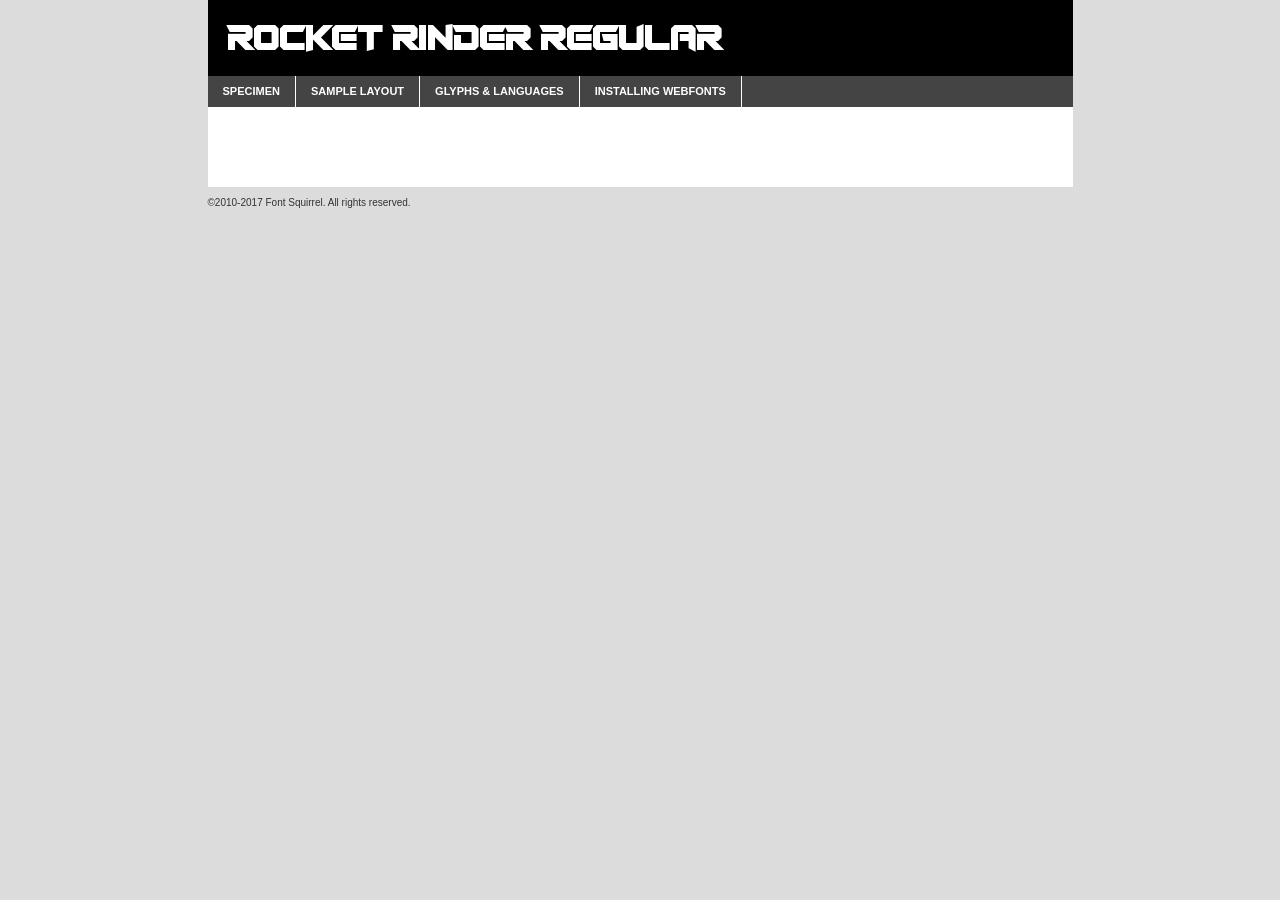
<file: fonts/rocketrinder-yv5d-demo.html>
<!DOCTYPE html PUBLIC "-//W3C//DTD XHTML 1.0 Transitional//EN"
	"http://www.w3.org/TR/xhtml1/DTD/xhtml1-transitional.dtd">

<html xmlns="http://www.w3.org/1999/xhtml" xml:lang="en" lang="en">
<head>
	<meta http-equiv="Content-Type" content="text/html; charset=utf-8" />
	<script src="http://ajax.googleapis.com/ajax/libs/jquery/1.7.2/jquery.min.js" type="text/javascript" charset="utf-8"></script>
	<script type="text/javascript">
	(function($){$.fn.easyTabs=function(option){var param=jQuery.extend({fadeSpeed:"fast",defaultContent:1,activeClass:'active'},option);$(this).each(function(){var thisId="#"+this.id;if(param.defaultContent==''){param.defaultContent=1;}
	if(typeof param.defaultContent=="number")
	{var defaultTab=$(thisId+" .tabs li:eq("+(param.defaultContent-1)+") a").attr('href').substr(1);}else{var defaultTab=param.defaultContent;}
	$(thisId+" .tabs li a").each(function(){var tabToHide=$(this).attr('href').substr(1);$("#"+tabToHide).addClass('easytabs-tab-content');});hideAll();changeContent(defaultTab);function hideAll(){$(thisId+" .easytabs-tab-content").hide();}
	function changeContent(tabId){hideAll();$(thisId+" .tabs li").removeClass(param.activeClass);$(thisId+" .tabs li a[href=#"+tabId+"]").closest('li').addClass(param.activeClass);if(param.fadeSpeed!="none")
	{$(thisId+" #"+tabId).fadeIn(param.fadeSpeed);}else{$(thisId+" #"+tabId).show();}}
	$(thisId+" .tabs li").click(function(){var tabId=$(this).find('a').attr('href').substr(1);changeContent(tabId);return false;});});}})(jQuery);
	</script>
	<link rel="stylesheet" href="specimen_files/specimen_stylesheet.css" type="text/css" charset="utf-8" />
	<link rel="stylesheet" href="stylesheet.css" type="text/css" charset="utf-8" />

	<style type="text/css">
					body{
				font-family: 'rocket_rinderregular';
							}
		</style>

	<title>Rocket Rinder Regular Specimen</title>
	
	
	<script type="text/javascript" charset="utf-8">
		$(document).ready(function() {
			$('#container').easyTabs({defaultContent:1});
		});
	</script>
</head>

<body>
<div id="container">
	<div id="header">
		Rocket Rinder Regular	</div>
	<ul class="tabs">
		<li><a href="#specimen">Specimen</a></li>
		<li><a href="#layout">Sample Layout</a></li>
				<li><a href="#glyphs">Glyphs &amp; Languages</a></li>
		<li><a href="#installing">Installing Webfonts</a></li>
		
	</ul>
	
	<div id="main_content">

		
			<div id="specimen">
		
				<div class="section">
					<div class="grid12 firstcol">
						<div class="huge">AaBb</div>
					</div>
				</div>
		
				<div class="section">
					<div class="glyph_range">A&#x200B;B&#x200b;C&#x200b;D&#x200b;E&#x200b;F&#x200b;G&#x200b;H&#x200b;I&#x200b;J&#x200b;K&#x200b;L&#x200b;M&#x200b;N&#x200b;O&#x200b;P&#x200b;Q&#x200b;R&#x200b;S&#x200b;T&#x200b;U&#x200b;V&#x200b;W&#x200b;X&#x200b;Y&#x200b;Z&#x200b;a&#x200b;b&#x200b;c&#x200b;d&#x200b;e&#x200b;f&#x200b;g&#x200b;h&#x200b;i&#x200b;j&#x200b;k&#x200b;l&#x200b;m&#x200b;n&#x200b;o&#x200b;p&#x200b;q&#x200b;r&#x200b;s&#x200b;t&#x200b;u&#x200b;v&#x200b;w&#x200b;x&#x200b;y&#x200b;z&#x200b;1&#x200b;2&#x200b;3&#x200b;4&#x200b;5&#x200b;6&#x200b;7&#x200b;8&#x200b;9&#x200b;0&#x200b;&amp;&#x200b;.&#x200b;,&#x200b;?&#x200b;!&#x200b;&#64;&#x200b;(&#x200b;)&#x200b;#&#x200b;$&#x200b;%&#x200b;*&#x200b;+&#x200b;-&#x200b;=&#x200b;:&#x200b;;</div>
				</div>
				<div class="section">
					<div class="grid12 firstcol">
						<table class="sample_table">
							<tr><td>10</td><td class="size10">abcdefghijklmnopqrstuvwxyzABCDEFGHIJKLMNOPQRSTUVWXYZ0123456789abcdefghijklmnopqrstuvwxyzABCDEFGHIJKLMNOPQRSTUVWXYZ0123456789abcdefghijklmnopqrstuvwxyzABCDEFGHIJKLMNOPQRSTUVWXYZ</td></tr>
							<tr><td>11</td><td class="size11">abcdefghijklmnopqrstuvwxyzABCDEFGHIJKLMNOPQRSTUVWXYZ0123456789abcdefghijklmnopqrstuvwxyzABCDEFGHIJKLMNOPQRSTUVWXYZ0123456789abcdefghijklmnopqrstuvwxyzABCDEFGHIJKLMNOPQRSTUVWXYZ</td></tr>
							<tr><td>12</td><td class="size12">abcdefghijklmnopqrstuvwxyzABCDEFGHIJKLMNOPQRSTUVWXYZ0123456789abcdefghijklmnopqrstuvwxyzABCDEFGHIJKLMNOPQRSTUVWXYZ0123456789abcdefghijklmnopqrstuvwxyzABCDEFGHIJKLMNOPQRSTUVWXYZ</td></tr>
							<tr><td>13</td><td class="size13">abcdefghijklmnopqrstuvwxyzABCDEFGHIJKLMNOPQRSTUVWXYZ0123456789abcdefghijklmnopqrstuvwxyzABCDEFGHIJKLMNOPQRSTUVWXYZ0123456789abcdefghijklmnopqrstuvwxyzABCDEFGHIJKLMNOPQRSTUVWXYZ</td></tr>
							<tr><td>14</td><td class="size14">abcdefghijklmnopqrstuvwxyzABCDEFGHIJKLMNOPQRSTUVWXYZ0123456789abcdefghijklmnopqrstuvwxyzABCDEFGHIJKLMNOPQRSTUVWXYZ0123456789abcdefghijklmnopqrstuvwxyzABCDEFGHIJKLMNOPQRSTUVWXYZ</td></tr>
							<tr><td>16</td><td class="size16">abcdefghijklmnopqrstuvwxyzABCDEFGHIJKLMNOPQRSTUVWXYZ0123456789abcdefghijklmnopqrstuvwxyzABCDEFGHIJKLMNOPQRSTUVWXYZ</td></tr>
							<tr><td>18</td><td class="size18">abcdefghijklmnopqrstuvwxyzABCDEFGHIJKLMNOPQRSTUVWXYZ0123456789abcdefghijklmnopqrstuvwxyzABCDEFGHIJKLMNOPQRSTUVWXYZ</td></tr>
							<tr><td>20</td><td class="size20">abcdefghijklmnopqrstuvwxyzABCDEFGHIJKLMNOPQRSTUVWXYZ0123456789abcdefghijklmnopqrstuvwxyzABCDEFGHIJKLMNOPQRSTUVWXYZ</td></tr>
							<tr><td>24</td><td class="size24">abcdefghijklmnopqrstuvwxyzABCDEFGHIJKLMNOPQRSTUVWXYZ0123456789abcdefghijklmnopqrstuvwxyzABCDEFGHIJKLMNOPQRSTUVWXYZ</td></tr>
							<tr><td>30</td><td class="size30">abcdefghijklmnopqrstuvwxyzABCDEFGHIJKLMNOPQRSTUVWXYZ0123456789abcdefghijklmnopqrstuvwxyzABCDEFGHIJKLMNOPQRSTUVWXYZ</td></tr>
							<tr><td>36</td><td class="size36">abcdefghijklmnopqrstuvwxyzABCDEFGHIJKLMNOPQRSTUVWXYZ0123456789abcdefghijklmnopqrstuvwxyzABCDEFGHIJKLMNOPQRSTUVWXYZ</td></tr>
							<tr><td>48</td><td class="size48">abcdefghijklmnopqrstuvwxyzABCDEFGHIJKLMNOPQRSTUVWXYZ0123456789abcdefghijklmnopqrstuvwxyzABCDEFGHIJKLMNOPQRSTUVWXYZ</td></tr>
							<tr><td>60</td><td class="size60">abcdefghijklmnopqrstuvwxyzABCDEFGHIJKLMNOPQRSTUVWXYZ0123456789abcdefghijklmnopqrstuvwxyzABCDEFGHIJKLMNOPQRSTUVWXYZ</td></tr>
							<tr><td>72</td><td class="size72">abcdefghijklmnopqrstuvwxyzABCDEFGHIJKLMNOPQRSTUVWXYZ0123456789abcdefghijklmnopqrstuvwxyzABCDEFGHIJKLMNOPQRSTUVWXYZ</td></tr>
							<tr><td>90</td><td class="size90">abcdefghijklmnopqrstuvwxyzABCDEFGHIJKLMNOPQRSTUVWXYZ0123456789abcdefghijklmnopqrstuvwxyzABCDEFGHIJKLMNOPQRSTUVWXYZ</td></tr>
						</table>
				
					</div>
			
				</div>
		
		
		
								<div class="section" id="bodycomparison">


										<div id="xheight">
				<div class="fontbody">&#x25FC;&#x25FC;&#x25FC;&#x25FC;&#x25FC;&#x25FC;&#x25FC;&#x25FC;&#x25FC;&#x25FC;&#x25FC;&#x25FC;&#x25FC;&#x25FC;&#x25FC;&#x25FC;&#x25FC;&#x25FC;&#x25FC;&#x25FC;&#x25FC;&#x25FC;&#x25FC;&#x25FC;&#x25FC;&#x25FC;&#x25FC;&#x25FC;&#x25FC;&#x25FC;&#x25FC;&#x25FC;&#x25FC;&#x25FC;&#x25FC;&#x25FC;&#x25FC;&#x25FC;&#x25FC;&#x25FC;&#x25FC;&#x25FC;&#x25FC;&#x25FC;&#x25FC;&#x25FC;&#x25FC;&#x25FC;&#x25FC;&#x25FC;&#x25FC;&#x25FC;&#x25FC;&#x25FC;&#x25FC;&#x25FC;&#x25FC;&#x25FC;&#x25FC;&#x25FC;&#x25FC;&#x25FC;&#x25FC;&#x25FC;&#x25FC;&#x25FC;&#x25FC;&#x25FC;&#x25FC;&#x25FC;&#x25FC;&#x25FC;&#x25FC;&#x25FC;&#x25FC;&#x25FC;&#x25FC;&#x25FC;&#x25FC;&#x25FC;&#x25FC;&#x25FC;&#x25FC;&#x25FC;&#x25FC;&#x25FC;&#x25FC;&#x25FC;&#x25FC;&#x25FC;&#x25FC;&#x25FC;&#x25FC;&#x25FC;&#x25FC;&#x25FC;&#x25FC;&#x25FC;&#x25FC;body</div><div class="arialbody">body</div><div class="verdanabody">body</div><div class="georgiabody">body</div></div>
										<div class="fontbody" style="z-index:1">
											body<span>Rocket Rinder Regular</span>
										</div>
										<div class="arialbody" style="z-index:1">
											body<span>Arial</span>
										</div>
										<div class="verdanabody" style="z-index:1">
											body<span>Verdana</span>
										</div>
										<div class="georgiabody" style="z-index:1">
											body<span>Georgia</span>
										</div>



								</div>
		
		
				<div class="section psample psample_row1" id="">
					
					<div class="grid2 firstcol">
						<p class="size10"><span>10.</span>Aenean lacinia bibendum nulla sed consectetur. Fusce dapibus, tellus ac cursus commodo, tortor mauris condimentum nibh, ut fermentum massa justo sit amet risus. Nullam id dolor id nibh ultricies vehicula ut id elit. Cum sociis natoque penatibus et magnis dis parturient montes, nascetur ridiculus mus. Nulla vitae elit libero, a pharetra augue.</p>
			
					</div>
					<div class="grid3">
						<p class="size11"><span>11.</span>Aenean lacinia bibendum nulla sed consectetur. Fusce dapibus, tellus ac cursus commodo, tortor mauris condimentum nibh, ut fermentum massa justo sit amet risus. Nullam id dolor id nibh ultricies vehicula ut id elit. Cum sociis natoque penatibus et magnis dis parturient montes, nascetur ridiculus mus. Nulla vitae elit libero, a pharetra augue.</p>
			
					</div>
					<div class="grid3">
						<p class="size12"><span>12.</span>Aenean lacinia bibendum nulla sed consectetur. Fusce dapibus, tellus ac cursus commodo, tortor mauris condimentum nibh, ut fermentum massa justo sit amet risus. Nullam id dolor id nibh ultricies vehicula ut id elit. Cum sociis natoque penatibus et magnis dis parturient montes, nascetur ridiculus mus. Nulla vitae elit libero, a pharetra augue.</p>
			
					</div>
					<div class="grid4">
						<p class="size13"><span>13.</span>Aenean lacinia bibendum nulla sed consectetur. Fusce dapibus, tellus ac cursus commodo, tortor mauris condimentum nibh, ut fermentum massa justo sit amet risus. Nullam id dolor id nibh ultricies vehicula ut id elit. Cum sociis natoque penatibus et magnis dis parturient montes, nascetur ridiculus mus. Nulla vitae elit libero, a pharetra augue.</p>
			
					</div>
					<div class="white_blend"></div>
					
				</div>
				<div class="section psample psample_row2" id="">
					<div class="grid3 firstcol">
						<p class="size14"><span>14.</span>Aenean lacinia bibendum nulla sed consectetur. Fusce dapibus, tellus ac cursus commodo, tortor mauris condimentum nibh, ut fermentum massa justo sit amet risus. Nullam id dolor id nibh ultricies vehicula ut id elit. Cum sociis natoque penatibus et magnis dis parturient montes, nascetur ridiculus mus. Nulla vitae elit libero, a pharetra augue.</p>
			
					</div>
					<div class="grid4">
						<p class="size16"><span>16.</span>Aenean lacinia bibendum nulla sed consectetur. Fusce dapibus, tellus ac cursus commodo, tortor mauris condimentum nibh, ut fermentum massa justo sit amet risus. Nullam id dolor id nibh ultricies vehicula ut id elit. Cum sociis natoque penatibus et magnis dis parturient montes, nascetur ridiculus mus. Nulla vitae elit libero, a pharetra augue.</p>
			
					</div>
					<div class="grid5">
						<p class="size18"><span>18.</span>Aenean lacinia bibendum nulla sed consectetur. Fusce dapibus, tellus ac cursus commodo, tortor mauris condimentum nibh, ut fermentum massa justo sit amet risus. Nullam id dolor id nibh ultricies vehicula ut id elit. Cum sociis natoque penatibus et magnis dis parturient montes, nascetur ridiculus mus. Nulla vitae elit libero, a pharetra augue.</p>
			
					</div>

					<div class="white_blend"></div>

				</div>
				
				<div class="section psample psample_row3" id="">
					<div class="grid5 firstcol">
						<p class="size20"><span>20.</span>Aenean lacinia bibendum nulla sed consectetur. Fusce dapibus, tellus ac cursus commodo, tortor mauris condimentum nibh, ut fermentum massa justo sit amet risus. Nullam id dolor id nibh ultricies vehicula ut id elit. Cum sociis natoque penatibus et magnis dis parturient montes, nascetur ridiculus mus. Nulla vitae elit libero, a pharetra augue.</p>
					</div>
					<div class="grid7">
						<p class="size24"><span>24.</span>Aenean lacinia bibendum nulla sed consectetur. Fusce dapibus, tellus ac cursus commodo, tortor mauris condimentum nibh, ut fermentum massa justo sit amet risus. Nullam id dolor id nibh ultricies vehicula ut id elit. Cum sociis natoque penatibus et magnis dis parturient montes, nascetur ridiculus mus. Nulla vitae elit libero, a pharetra augue.</p>
					</div>
					
					<div class="white_blend"></div>
					
				</div>
				
				<div class="section psample psample_row4" id="">
					<div class="grid12 firstcol">
						<p class="size30"><span>30.</span>Aenean lacinia bibendum nulla sed consectetur. Fusce dapibus, tellus ac cursus commodo, tortor mauris condimentum nibh, ut fermentum massa justo sit amet risus. Nullam id dolor id nibh ultricies vehicula ut id elit. Cum sociis natoque penatibus et magnis dis parturient montes, nascetur ridiculus mus. Nulla vitae elit libero, a pharetra augue.</p>
					</div>
					<div class="white_blend"></div>
					
				</div>
				
				
				
				<div class="section psample psample_row1 fullreverse">
					<div class="grid2 firstcol">
						<p class="size10"><span>10.</span>Aenean lacinia bibendum nulla sed consectetur. Fusce dapibus, tellus ac cursus commodo, tortor mauris condimentum nibh, ut fermentum massa justo sit amet risus. Nullam id dolor id nibh ultricies vehicula ut id elit. Cum sociis natoque penatibus et magnis dis parturient montes, nascetur ridiculus mus. Nulla vitae elit libero, a pharetra augue.</p>
			
					</div>
					<div class="grid3">
						<p class="size11"><span>11.</span>Aenean lacinia bibendum nulla sed consectetur. Fusce dapibus, tellus ac cursus commodo, tortor mauris condimentum nibh, ut fermentum massa justo sit amet risus. Nullam id dolor id nibh ultricies vehicula ut id elit. Cum sociis natoque penatibus et magnis dis parturient montes, nascetur ridiculus mus. Nulla vitae elit libero, a pharetra augue.</p>
			
					</div>
					<div class="grid3">
						<p class="size12"><span>12.</span>Aenean lacinia bibendum nulla sed consectetur. Fusce dapibus, tellus ac cursus commodo, tortor mauris condimentum nibh, ut fermentum massa justo sit amet risus. Nullam id dolor id nibh ultricies vehicula ut id elit. Cum sociis natoque penatibus et magnis dis parturient montes, nascetur ridiculus mus. Nulla vitae elit libero, a pharetra augue.</p>
			
					</div>
					<div class="grid4">
						<p class="size13"><span>13.</span>Aenean lacinia bibendum nulla sed consectetur. Fusce dapibus, tellus ac cursus commodo, tortor mauris condimentum nibh, ut fermentum massa justo sit amet risus. Nullam id dolor id nibh ultricies vehicula ut id elit. Cum sociis natoque penatibus et magnis dis parturient montes, nascetur ridiculus mus. Nulla vitae elit libero, a pharetra augue.</p>
			
					</div>
					<div class="black_blend"></div>
					
				</div>
				
				<div class="section psample psample_row2 fullreverse">
					<div class="grid3 firstcol">
						<p class="size14"><span>14.</span>Aenean lacinia bibendum nulla sed consectetur. Fusce dapibus, tellus ac cursus commodo, tortor mauris condimentum nibh, ut fermentum massa justo sit amet risus. Nullam id dolor id nibh ultricies vehicula ut id elit. Cum sociis natoque penatibus et magnis dis parturient montes, nascetur ridiculus mus. Nulla vitae elit libero, a pharetra augue.</p>
			
					</div>
					<div class="grid4">
						<p class="size16"><span>16.</span>Aenean lacinia bibendum nulla sed consectetur. Fusce dapibus, tellus ac cursus commodo, tortor mauris condimentum nibh, ut fermentum massa justo sit amet risus. Nullam id dolor id nibh ultricies vehicula ut id elit. Cum sociis natoque penatibus et magnis dis parturient montes, nascetur ridiculus mus. Nulla vitae elit libero, a pharetra augue.</p>
			
					</div>
					<div class="grid5">
						<p class="size18"><span>18.</span>Aenean lacinia bibendum nulla sed consectetur. Fusce dapibus, tellus ac cursus commodo, tortor mauris condimentum nibh, ut fermentum massa justo sit amet risus. Nullam id dolor id nibh ultricies vehicula ut id elit. Cum sociis natoque penatibus et magnis dis parturient montes, nascetur ridiculus mus. Nulla vitae elit libero, a pharetra augue.</p>
			
					</div>
					<div class="black_blend"></div>

				</div>
				
				<div class="section psample fullreverse psample_row3" id="">
					<div class="grid5 firstcol">
						<p class="size20"><span>20.</span>Aenean lacinia bibendum nulla sed consectetur. Fusce dapibus, tellus ac cursus commodo, tortor mauris condimentum nibh, ut fermentum massa justo sit amet risus. Nullam id dolor id nibh ultricies vehicula ut id elit. Cum sociis natoque penatibus et magnis dis parturient montes, nascetur ridiculus mus. Nulla vitae elit libero, a pharetra augue.</p>
					</div>
					<div class="grid7">
						<p class="size24"><span>24.</span>Aenean lacinia bibendum nulla sed consectetur. Fusce dapibus, tellus ac cursus commodo, tortor mauris condimentum nibh, ut fermentum massa justo sit amet risus. Nullam id dolor id nibh ultricies vehicula ut id elit. Cum sociis natoque penatibus et magnis dis parturient montes, nascetur ridiculus mus. Nulla vitae elit libero, a pharetra augue.</p>
					</div>
					
					<div class="black_blend"></div>
					
				</div>
				
				<div class="section psample fullreverse psample_row4" id="" style="border-bottom: 20px #000 solid;">
					<div class="grid12 firstcol">
						<p class="size30"><span>30.</span>Aenean lacinia bibendum nulla sed consectetur. Fusce dapibus, tellus ac cursus commodo, tortor mauris condimentum nibh, ut fermentum massa justo sit amet risus. Nullam id dolor id nibh ultricies vehicula ut id elit. Cum sociis natoque penatibus et magnis dis parturient montes, nascetur ridiculus mus. Nulla vitae elit libero, a pharetra augue.</p>
					</div>
					<div class="black_blend"></div>
					
				</div>
				
				
				
				
			</div>
			
			<div id="layout">
				
				<div class="section">
					
					<div class="grid12 firstcol">
						<h1>Lorem Ipsum Dolor</h1>
						<h2>Etiam porta sem malesuada magna mollis euismod</h2>
						
						<p class="byline">By <a href="#link">Aenean Lacinia</a></p>
					</div>
				</div>
				<div class="section">
					<div class="grid8 firstcol">
						<p class="large">Donec sed odio dui. Morbi leo risus, porta ac consectetur ac, vestibulum at eros. Fusce dapibus, tellus ac cursus commodo, tortor mauris condimentum nibh, ut fermentum massa justo sit amet risus. </p>

						
						<h3>Pellentesque ornare sem</h3>

						<p>Maecenas sed diam eget risus varius blandit sit amet non magna. Maecenas faucibus mollis interdum. Donec ullamcorper nulla non metus auctor fringilla. Nullam id dolor id nibh ultricies vehicula ut id elit. Nullam id dolor id nibh ultricies vehicula ut id elit. </p>

						<p>Aenean eu leo quam. Pellentesque ornare sem lacinia quam venenatis vestibulum. Lorem ipsum dolor sit amet, consectetur adipiscing elit. Cum sociis natoque penatibus et magnis dis parturient montes, nascetur ridiculus mus. </p>

						<p>Nulla vitae elit libero, a pharetra augue. Praesent commodo cursus magna, vel scelerisque nisl consectetur et. Aenean lacinia bibendum nulla sed consectetur. </p>

						<p>Nullam quis risus eget urna mollis ornare vel eu leo. Nullam quis risus eget urna mollis ornare vel eu leo. Maecenas sed diam eget risus varius blandit sit amet non magna. Donec ullamcorper nulla non metus auctor fringilla. </p>

						<h3>Cras mattis consectetur</h3>

						<p>Aenean eu leo quam. Pellentesque ornare sem lacinia quam venenatis vestibulum. Aenean lacinia bibendum nulla sed consectetur. Integer posuere erat a ante venenatis dapibus posuere velit aliquet. Cras mattis consectetur purus sit amet fermentum. </p>

						<p>Nullam id dolor id nibh ultricies vehicula ut id elit. Nullam quis risus eget urna mollis ornare vel eu leo. Cras mattis consectetur purus sit amet fermentum.</p>
					</div>
					
					<div class="grid4 sidebar">
						
						<div class="box reverse">
							<p class="last">Nullam quis risus eget urna mollis ornare vel eu leo. Donec ullamcorper nulla non metus auctor fringilla. Cras mattis consectetur purus sit amet fermentum. Sed posuere consectetur est at lobortis. Lorem ipsum dolor sit amet, consectetur adipiscing elit. </p>
						</div>
						
						<p class="caption">Maecenas sed diam eget risus varius.</p>

						<p>Vestibulum id ligula porta felis euismod semper. Integer posuere erat a ante venenatis dapibus posuere velit aliquet. Vestibulum id ligula porta felis euismod semper. Sed posuere consectetur est at lobortis. Maecenas sed diam eget risus varius blandit sit amet non magna. Fusce dapibus, tellus ac cursus commodo, tortor mauris condimentum nibh, ut fermentum massa justo sit amet risus. </p>

					

						<p>Duis mollis, est non commodo luctus, nisi erat porttitor ligula, eget lacinia odio sem nec elit. Aenean lacinia bibendum nulla sed consectetur. Vivamus sagittis lacus vel augue laoreet rutrum faucibus dolor auctor. Aenean lacinia bibendum nulla sed consectetur. Nullam quis risus eget urna mollis ornare vel eu leo. </p>

						<p>Praesent commodo cursus magna, vel scelerisque nisl consectetur et. Donec ullamcorper nulla non metus auctor fringilla. Maecenas faucibus mollis interdum. Fusce dapibus, tellus ac cursus commodo, tortor mauris condimentum nibh, ut fermentum massa justo sit amet risus. </p>

					</div>
				</div>
				
			</div>


			



		<div id="glyphs">
			<div class="section">
				<div class="grid12 firstcol">
			
				<h1>Language Support</h1>
				<p>The subset of Rocket Rinder Regular in this kit supports the following languages:<br />
			
					English, Arrernte, Bislama, Cebuano, Fijian, Gilbertese, Hmong, Ibanag, Iloko_ilokano, Interglossa_glosa, Interlingua, Lojban, Norfolk_pitcairnese, Oromo, Rotokas, Seychelles_creole, Shona, Somali, Southern_ndebele, Swahili, Swati_swazi, Tok_pisin, Warlpiri, Xhosa, Zulu, Latinbasic, Ubasic, Demo				</p>
				<h1>Glyph Chart</h1>
				<p>The subset of Rocket Rinder Regular in this kit includes all the glyphs listed below. Unicode entities are included above each glyph to help you insert individual characters into your layout.</p>
				<div id="glyph_chart">
			
																				 <div><p>&amp;#29;</p>&#29;</div>
																				 <div><p>&amp;#13;</p>&#13;</div>
																				 <div><p>&amp;#29;</p>&#29;</div>
																				 <div><p>&amp;#32;</p>&#32;</div>
																				 <div><p>&amp;#33;</p>&#33;</div>
																				 <div><p>&amp;#34;</p>&#34;</div>
																				 <div><p>&amp;#35;</p>&#35;</div>
																				 <div><p>&amp;#36;</p>&#36;</div>
																				 <div><p>&amp;#37;</p>&#37;</div>
																				 <div><p>&amp;#38;</p>&#38;</div>
																				 <div><p>&amp;#39;</p>&#39;</div>
																				 <div><p>&amp;#40;</p>&#40;</div>
																				 <div><p>&amp;#41;</p>&#41;</div>
																				 <div><p>&amp;#42;</p>&#42;</div>
																				 <div><p>&amp;#43;</p>&#43;</div>
																				 <div><p>&amp;#44;</p>&#44;</div>
																				 <div><p>&amp;#45;</p>&#45;</div>
																				 <div><p>&amp;#46;</p>&#46;</div>
																				 <div><p>&amp;#47;</p>&#47;</div>
																				 <div><p>&amp;#48;</p>&#48;</div>
																				 <div><p>&amp;#49;</p>&#49;</div>
																				 <div><p>&amp;#50;</p>&#50;</div>
																				 <div><p>&amp;#51;</p>&#51;</div>
																				 <div><p>&amp;#52;</p>&#52;</div>
																				 <div><p>&amp;#53;</p>&#53;</div>
																				 <div><p>&amp;#54;</p>&#54;</div>
																				 <div><p>&amp;#55;</p>&#55;</div>
																				 <div><p>&amp;#56;</p>&#56;</div>
																				 <div><p>&amp;#57;</p>&#57;</div>
																				 <div><p>&amp;#58;</p>&#58;</div>
																				 <div><p>&amp;#59;</p>&#59;</div>
																				 <div><p>&amp;#60;</p>&#60;</div>
																				 <div><p>&amp;#61;</p>&#61;</div>
																				 <div><p>&amp;#62;</p>&#62;</div>
																				 <div><p>&amp;#63;</p>&#63;</div>
																				 <div><p>&amp;#64;</p>&#64;</div>
																				 <div><p>&amp;#65;</p>&#65;</div>
																				 <div><p>&amp;#66;</p>&#66;</div>
																				 <div><p>&amp;#67;</p>&#67;</div>
																				 <div><p>&amp;#68;</p>&#68;</div>
																				 <div><p>&amp;#69;</p>&#69;</div>
																				 <div><p>&amp;#70;</p>&#70;</div>
																				 <div><p>&amp;#71;</p>&#71;</div>
																				 <div><p>&amp;#72;</p>&#72;</div>
																				 <div><p>&amp;#73;</p>&#73;</div>
																				 <div><p>&amp;#74;</p>&#74;</div>
																				 <div><p>&amp;#75;</p>&#75;</div>
																				 <div><p>&amp;#76;</p>&#76;</div>
																				 <div><p>&amp;#77;</p>&#77;</div>
																				 <div><p>&amp;#78;</p>&#78;</div>
																				 <div><p>&amp;#79;</p>&#79;</div>
																				 <div><p>&amp;#80;</p>&#80;</div>
																				 <div><p>&amp;#81;</p>&#81;</div>
																				 <div><p>&amp;#82;</p>&#82;</div>
																				 <div><p>&amp;#83;</p>&#83;</div>
																				 <div><p>&amp;#84;</p>&#84;</div>
																				 <div><p>&amp;#85;</p>&#85;</div>
																				 <div><p>&amp;#86;</p>&#86;</div>
																				 <div><p>&amp;#87;</p>&#87;</div>
																				 <div><p>&amp;#88;</p>&#88;</div>
																				 <div><p>&amp;#89;</p>&#89;</div>
																				 <div><p>&amp;#90;</p>&#90;</div>
																				 <div><p>&amp;#91;</p>&#91;</div>
																				 <div><p>&amp;#92;</p>&#92;</div>
																				 <div><p>&amp;#93;</p>&#93;</div>
																				 <div><p>&amp;#94;</p>&#94;</div>
																				 <div><p>&amp;#95;</p>&#95;</div>
																				 <div><p>&amp;#96;</p>&#96;</div>
																				 <div><p>&amp;#97;</p>&#97;</div>
																				 <div><p>&amp;#98;</p>&#98;</div>
																				 <div><p>&amp;#99;</p>&#99;</div>
																				 <div><p>&amp;#100;</p>&#100;</div>
																				 <div><p>&amp;#101;</p>&#101;</div>
																				 <div><p>&amp;#102;</p>&#102;</div>
																				 <div><p>&amp;#103;</p>&#103;</div>
																				 <div><p>&amp;#104;</p>&#104;</div>
																				 <div><p>&amp;#105;</p>&#105;</div>
																				 <div><p>&amp;#106;</p>&#106;</div>
																				 <div><p>&amp;#107;</p>&#107;</div>
																				 <div><p>&amp;#108;</p>&#108;</div>
																				 <div><p>&amp;#109;</p>&#109;</div>
																				 <div><p>&amp;#110;</p>&#110;</div>
																				 <div><p>&amp;#111;</p>&#111;</div>
																				 <div><p>&amp;#112;</p>&#112;</div>
																				 <div><p>&amp;#113;</p>&#113;</div>
																				 <div><p>&amp;#114;</p>&#114;</div>
																				 <div><p>&amp;#115;</p>&#115;</div>
																				 <div><p>&amp;#116;</p>&#116;</div>
																				 <div><p>&amp;#117;</p>&#117;</div>
																				 <div><p>&amp;#118;</p>&#118;</div>
																				 <div><p>&amp;#119;</p>&#119;</div>
																				 <div><p>&amp;#120;</p>&#120;</div>
																				 <div><p>&amp;#121;</p>&#121;</div>
																				 <div><p>&amp;#122;</p>&#122;</div>
																				 <div><p>&amp;#123;</p>&#123;</div>
																				 <div><p>&amp;#124;</p>&#124;</div>
																				 <div><p>&amp;#125;</p>&#125;</div>
																				 <div><p>&amp;#126;</p>&#126;</div>
																				 <div><p>&amp;#160;</p>&#160;</div>
																				 <div><p>&amp;#173;</p>&#173;</div>
																				 <div><p>&amp;#8192;</p>&#8192;</div>
																				 <div><p>&amp;#8193;</p>&#8193;</div>
																				 <div><p>&amp;#8194;</p>&#8194;</div>
																				 <div><p>&amp;#8195;</p>&#8195;</div>
																				 <div><p>&amp;#8196;</p>&#8196;</div>
																				 <div><p>&amp;#8197;</p>&#8197;</div>
																				 <div><p>&amp;#8198;</p>&#8198;</div>
																				 <div><p>&amp;#8199;</p>&#8199;</div>
																				 <div><p>&amp;#8200;</p>&#8200;</div>
																				 <div><p>&amp;#8201;</p>&#8201;</div>
																				 <div><p>&amp;#8202;</p>&#8202;</div>
																				 <div><p>&amp;#8208;</p>&#8208;</div>
																				 <div><p>&amp;#8209;</p>&#8209;</div>
																				 <div><p>&amp;#8210;</p>&#8210;</div>
																				 <div><p>&amp;#8211;</p>&#8211;</div>
																				 <div><p>&amp;#8212;</p>&#8212;</div>
																				 <div><p>&amp;#8239;</p>&#8239;</div>
																				 <div><p>&amp;#8287;</p>&#8287;</div>
																				 <div><p>&amp;#9724;</p>&#9724;</div>
																																						</div>	
				</div>
		
		
			</div>
		</div>
		
		
		<div id="specs">
			
		</div>
	
		<div id="installing">
			<div class="section">
				<div class="grid7 firstcol">
					<h1>Installing Webfonts</h1>
					
					<p>Webfonts are supported by all major browser platforms but not all in the same way. There are currently four different font formats that must be included in order to target all browsers. This includes TTF, WOFF, EOT and SVG.</p>
					
					<h2>1. Upload your webfonts</h2>
					<p>You must upload your webfont kit to your website. They should be in or near the same directory as your CSS files.</p>
					
					<h2>2. Include the webfont stylesheet</h2>
					<p>A special CSS @font-face declaration helps the various browsers select the appropriate font it needs without causing you a bunch of headaches. Learn more about this syntax by reading the <a href="https://www.fontspring.com/blog/further-hardening-of-the-bulletproof-syntax">Fontspring blog post</a> about it. The code for it is as follows:</p>


<code>
@font-face{ 
	font-family: 'MyWebFont';
	src: url('WebFont.eot');
	src: url('WebFont.eot?#iefix') format('embedded-opentype'),
	     url('WebFont.woff') format('woff'),
	     url('WebFont.ttf') format('truetype'),
	     url('WebFont.svg#webfont') format('svg');
}
</code>

	<p>We've already gone ahead and generated the code for you. All you have to do is link to the stylesheet in your HTML, like this:</p>
	<code>&lt;link rel=&quot;stylesheet&quot; href=&quot;stylesheet.css&quot; type=&quot;text/css&quot; charset=&quot;utf-8&quot; /&gt;</code>

					<h2>3. Modify your own stylesheet</h2>
					<p>To take advantage of your new fonts, you must tell your stylesheet to use them. Look at the original @font-face declaration above and find the property called "font-family." The name linked there will be what you use to reference the font. Prepend that webfont name to the font stack in the "font-family" property, inside the selector you want to change. For example:</p>
<code>p { font-family: 'WebFont', Arial, sans-serif; }</code>

<h2>4. Test</h2>
<p>Getting webfonts to work cross-browser <em>can</em> be tricky. Use the information in the sidebar to help you if you find that fonts aren't loading in a particular browser.</p>
				</div>
				
				<div class="grid5 sidebar">
					<div class="box">
						<h2>Troubleshooting<br />Font-Face Problems</h2>
						<p>Having trouble getting your webfonts to load in your new website? Here are some tips to sort out what might be the problem.</p>

						<h3>Fonts not showing in any browser</h3>

						<p>This sounds like you need to work on the plumbing. You either did not upload the fonts to the correct directory, or you did not link the fonts properly in the CSS. If you've confirmed that all this is correct and you still have a problem, take a look at your .htaccess file and see if requests are getting intercepted.</p>

						<h3>Fonts not loading in iPhone or iPad</h3>

						<p>The most common problem here is that you are serving the fonts from an IIS server. IIS refuses to serve files that have unknown MIME types. If that is the case, you must set the MIME type for SVG to "image/svg+xml" in the server settings. Follow these instructions from Microsoft if you need help.</p>

						<h3>Fonts not loading in Firefox</h3>

						<p>The primary reason for this failure? You are still using a version Firefox older than 3.5. So upgrade already! If that isn't it, then you are very likely serving fonts from a different domain. Firefox requires that all font assets be served from the same domain. Lastly it is possible that you need to add WOFF to your list of MIME types (if you are serving via IIS.)</p>

						<h3>Fonts not loading in IE</h3>

						<p>Are you looking at Internet Explorer on an actual Windows machine or are you cheating by using a service like Adobe BrowserLab? Many of these screenshot services do not render @font-face for IE. Best to test it on a real machine.</p>

						<h3>Fonts not loading in IE9</h3>

						<p>IE9, like Firefox, requires that fonts be served from the same domain as the website. Make sure that is the case.</p>
					</div>
				</div>
			</div>
			
		</div>
	
	</div>
	<div id="footer">
		<p>&copy;2010-2017 Font Squirrel. All rights reserved.</p>
	</div>
</div>
</body>
</html>
</file>
<file: fonts/specimen_files/specimen_stylesheet.css>
@import url('grid_12-825-55-15.css');

/*  
	CSS Reset by Eric Meyer - Released under Public Domain
    http://meyerweb.com/eric/tools/css/reset/
*/
html, body, div, span, applet, object, iframe,
h1, h2, h3, h4, h5, h6, p, blockquote, pre,
a, abbr, acronym, address, big, cite, code,
del, dfn, em, font, img, ins, kbd, q, s, samp,
small, strike, strong, sub, sup, tt, var,
b, u, i, center, dl, dt, dd, ol, ul, li,
fieldset, form, label, legend, table, 
caption, tbody, tfoot, thead, tr, th, td 
                  {margin: 0;padding: 0;border: 0;outline: 0;
                  font-size: 100%;vertical-align: baseline;
                  background: transparent;}
body              {line-height: 1;}
ol, ul            {list-style: none;}
blockquote, q     {quotes: none;}
blockquote:before, blockquote:after,
q:before, q:after {content: '';	content: none;}
:focus            {outline: 0;}
ins               {text-decoration: none;}
del               {text-decoration: line-through;}
table             {border-collapse: collapse;border-spacing: 0;}




body {
	color: #000;
	background-color: #dcdcdc;
}

a {
	text-decoration: none;
	color: #1883ba;
}

h1{
	font-size: 32px;
	font-weight: normal;
	font-style: normal;
	margin-bottom: 18px;
}

h2{
	font-size: 18px;
}

#container {
	width: 865px;
	margin: 0px auto;
}


#header {
	padding: 20px;
	font-size: 36px;
	background-color: #000;
	color: #fff;
}

#header span {
	color: #666;
}
#main_content {
	background-color: #fff;
	padding: 60px 20px 20px;
}


#footer p {
	margin: 0;
	padding-top: 10px;
	padding-bottom: 50px;
	color: #333;
	font: 10px Arial, sans-serif;
}

.tabs {
	width: 100%;
	height: 31px;
	background-color: #444;
}
.tabs li {
	float:  left;
	margin: 0;
	overflow: hidden;
	background-color: #444;
}
.tabs li a {
	display: block;
	color: #fff;
	text-decoration: none;
	font: bold 11px/11px 'Arial';
	text-transform: uppercase;
	padding: 10px 15px;
	border-right: 1px solid #fff;
}

.tabs li a:hover {
		background-color: #00b3ff;

}

.tabs li.active a {
	color:  #000;
	background-color: #fff;
}



div.huge {
	
	font-size: 300px;
	line-height: 1em;
	padding: 0;
	letter-spacing: -.02em;
	overflow: hidden;
}
div.glyph_range {
	font-size: 72px;
	line-height: 1.1em;
}

.size10{ font-size: 10px; }
.size11{ font-size: 11px; }
.size12{ font-size: 12px; }
.size13{ font-size: 13px; }
.size14{ font-size: 14px; }
.size16{ font-size: 16px; }
.size18{ font-size: 18px; }
.size20{ font-size: 20px; }
.size24{ font-size: 24px; }
.size30{ font-size: 30px; }
.size36{ font-size: 36px; }
.size48{ font-size: 48px; }
.size60{ font-size: 60px; }
.size72{ font-size: 72px; }
.size90{ font-size: 90px; }


.psample_row1 {	height: 120px;}
.psample_row1 {	height: 120px;}
.psample_row2 {	height: 160px;}
.psample_row3 {	height: 160px;}
.psample_row4 {	height: 160px;}

.psample {
	overflow: hidden;
	position: relative;
}
.psample p {
	line-height: 1.3em;
	display: block;
	overflow: hidden;
	margin: 0;
}

.psample span {
	margin-right: .5em;
}

.white_blend {
	width: 100%;
	height: 61px;
	background-image: url([data-uri]);
	position: absolute;
	bottom: 0;
}
.black_blend {
	width: 100%;
	height: 61px;
	background-image: url([data-uri]);
	position: absolute;
	bottom: 0;
}
.fullreverse {
	background:  #000 !important;
	color:  #fff !important;
	margin-left: -20px;
	padding-left: 20px;
	margin-right: -20px;
	padding-right: 20px;
	padding: 20px;
	margin-bottom:0;
}


.sample_table td {
	padding-top: 3px;
	padding-bottom:5px;
	padding-left: 5px;
	vertical-align: middle;
	line-height: 1.2em;
}

.sample_table td:first-child {
	background-color: #eee;
	text-align: right;
	padding-right: 5px;
	padding-left: 0;
	padding: 5px;
	font: 11px/12px "Courier New", Courier, mono;
}

code {
	white-space: pre;
	background-color: #eee;
	display: block;
	padding: 10px;
	margin-bottom: 18px;
	overflow: auto;
}


.bottom,.last 	{margin-bottom:0 !important; padding-bottom:0 !important;}

.box  { 
  padding: 18px; 
  margin-bottom: 18px; 
  background: #eee; 
}

.reverse,.reversed { background:  #000 !important;color:  #fff !important; border: none !important;}

#bodycomparison {
	position: relative;
	overflow: hidden;
	font-size: 72px;
	height: 90px;
	white-space: nowrap;
}

#bodycomparison div{
	font-size: 72px;
	line-height: 90px;
	display: inline;
	margin: 0 15px 0 0;
	padding: 0;
}

#bodycomparison div span{
	font: 10px Arial;
	position: absolute;
	left: 0;
}
#xheight {
	float: none;
	position: absolute;
	color: #d9f3ff;
	font-size: 72px;
	line-height: 90px;
}

.fontbody {
 position: relative;
}
.arialbody{
	font-family: Arial;
	position: relative;
}
.verdanabody{
	font-family: Verdana;
	position: relative;
}
.georgiabody{
	font-family: Georgia;
	position: relative;
}

/* @group Layout page
 */

#layout h1 {
	font-size: 36px;
	line-height: 42px;
	font-weight: normal;
	font-style: normal;
}

#layout h2 {
	font-size: 24px;
	line-height: 23px;
	font-weight: normal;
	font-style: normal;
}

#layout h3 {
	font-size: 22px;
	line-height: 1.4em;
	margin-top: 1em;
	font-weight: normal;
	font-style: normal;
}


#layout p.byline {
	font-size: 12px;
	margin-top: 18px;
	line-height: 12px;
	margin-bottom: 0;
}
#layout p {
	font-size: 14px;
	line-height: 21px;
	margin-bottom: .5em;
}

#layout p.large{
	font-size: 18px;
	line-height: 26px;
}

#layout .sidebar p{
	font-size: 12px;
	line-height: 1.4em;
}

#layout p.caption {
	font-size: 10px;
	margin-top: -16px;
	margin-bottom: 18px;
}

/* @end */

/* @group Glyphs */

#glyph_chart div{
	background-color: #d9f3ff;
	color: black;
	float: left;
	font-size: 36px;
	height: 1.2em;
	line-height: 1.2em;
	margin-bottom: 1px;
	margin-right: 1px;
	text-align: center;
	width: 1.2em;
	position: relative;
	padding: .6em .2em .2em;
}

#glyph_chart div p {
	position: absolute;
	left: 0;
	top: 0;
	display: block;
	text-align: center;
	font: bold 9px Arial, sans-serif;
	background-color: #3a768f;
	width: 100%;
	color: #fff;
	padding: 2px 0;
}


#glyphs h1 {
	font-family: Arial, sans-serif;
}
/* @end */

/* @group Installing */

#installing {
	font: 13px Arial, sans-serif;
}

#installing p,
#glyphs p{
	line-height: 1.2em;
	margin-bottom: 18px;
	font: 13px Arial, sans-serif;
}



#installing h3{
	font-size: 15px;
	margin-top: 18px;
}

/* @end */

#rendering h1 {
	font-family: Arial, sans-serif;
}
.render_table td {
	font: 11px "Courier New", Courier, mono;
	vertical-align: middle;
}
</file>
<file: fonts/stylesheet.css>
/*! Generated by Font Squirrel (https://www.fontsquirrel.com) on November 17, 2020 */



@font-face {
    font-family: 'rocket_rinderregular';
    src: url('rocketrinder-yv5d-webfont.woff2') format('woff2'),
         url('rocketrinder-yv5d-webfont.woff') format('woff');
    font-weight: normal;
    font-style: normal;

}
</file>
